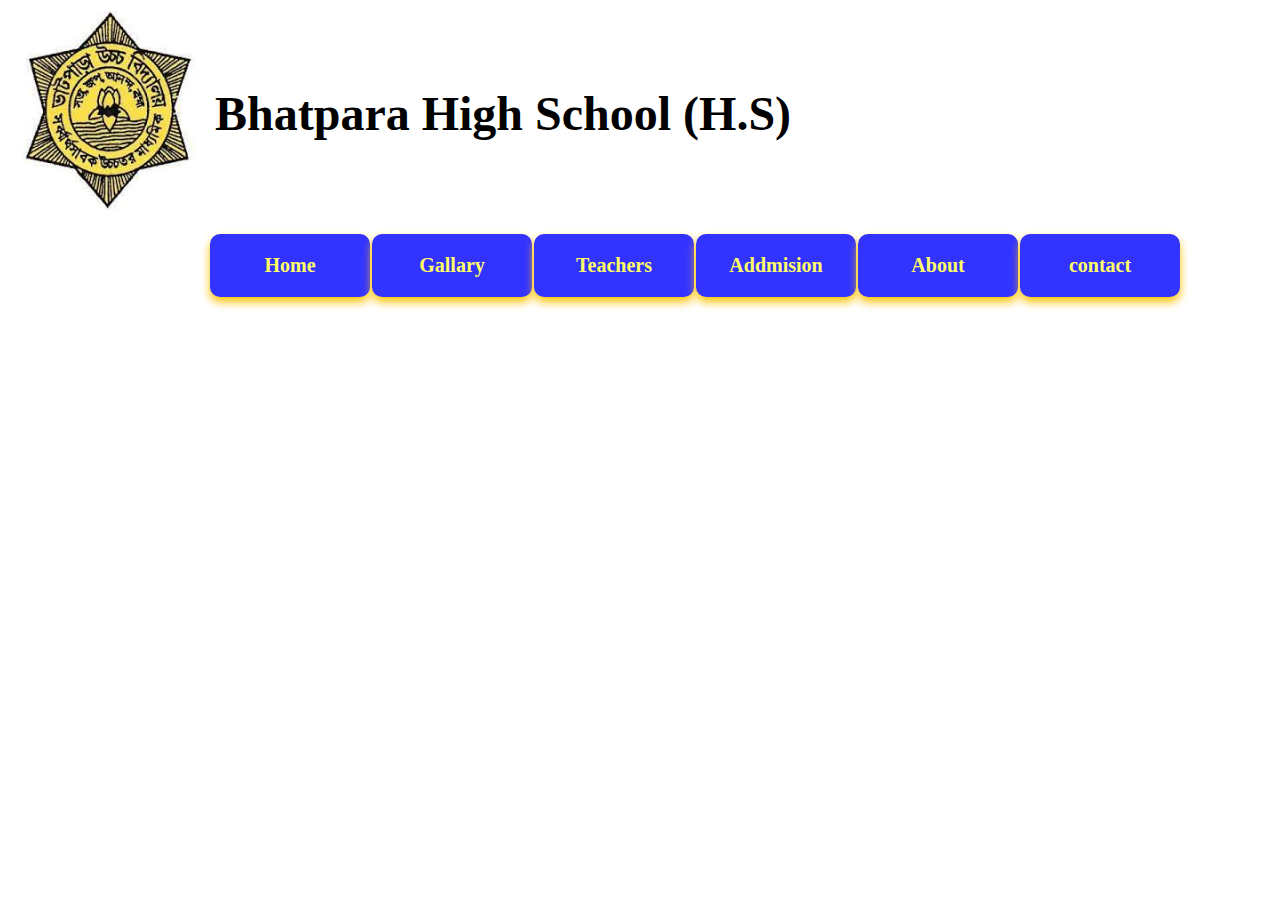
<file: index.html>
<!DOCTYPE html>
<html>
<head>
	<meta charset="utf-8">
	<meta name="viewport" content="width=device-width, initial-scale=1">
	<title>Bhatpara High School</title>
	<script src="//code.jquery.com/jquery-1.10.2.js"></script> 
	<script>  
$(function(){ 
  $("#header").load("header.html");
  $('#header').load('header.html')  
  
}); 
</script>
</head>
<body>
	<div id="header"></div>
</body>
</html>
</file>
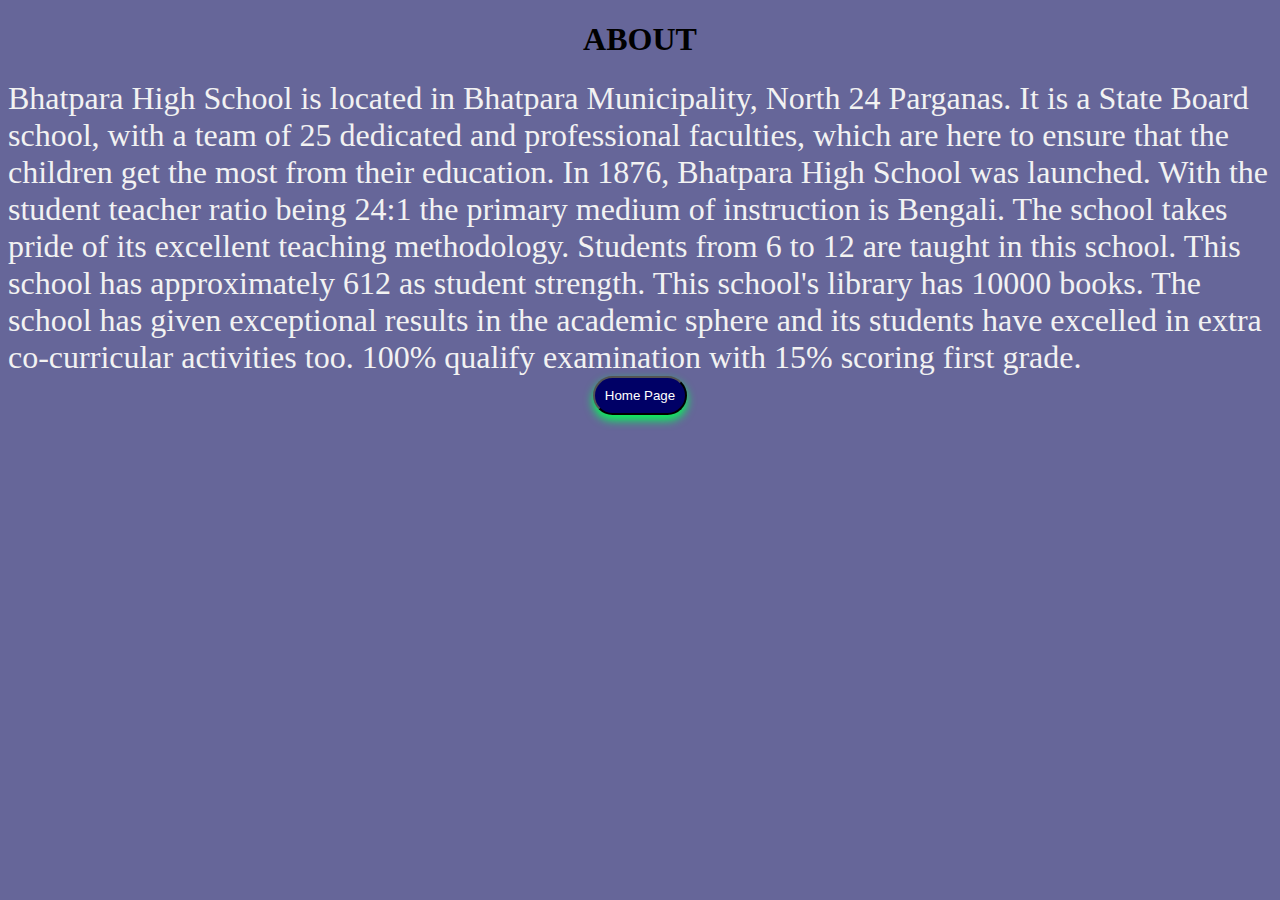
<file: about.html>
<!DOCTYPE html>
<html>
<head>
	<meta charset="utf-8">
	<meta name="viewport" content="width=device-width, initial-scale=1">
	<title>about</title>
	<link rel="stylesheet" type="text/css" href="style.css">
</head>
<body bgcolor="#666699">
	<center><h1><font color="#000000">ABOUT</font></h1></center>
	<div>
	
	<font face="Lucida Console"size="6px"color="#f2f2f2">Bhatpara High School is located in Bhatpara Municipality, North 24 Parganas. It is a State Board school, with a team of 25 dedicated and professional faculties, which are here to ensure that the children get the most from their education.

In 1876, Bhatpara High School was launched. With the student teacher ratio being 24:1 the primary medium of instruction is Bengali. The school takes pride of its excellent teaching methodology.

Students from 6 to 12 are taught in this school. This school has approximately 612 as student strength. This school's library has 10000 books.

The school has given exceptional results in the academic sphere and its students have excelled in extra co-curricular activities too. 100% qualify examination with 15% scoring first grade.</font>
	</div>
		<center><button><a href="bhs.html">Home Page</a></button></center>
</body>

</html>
</file>
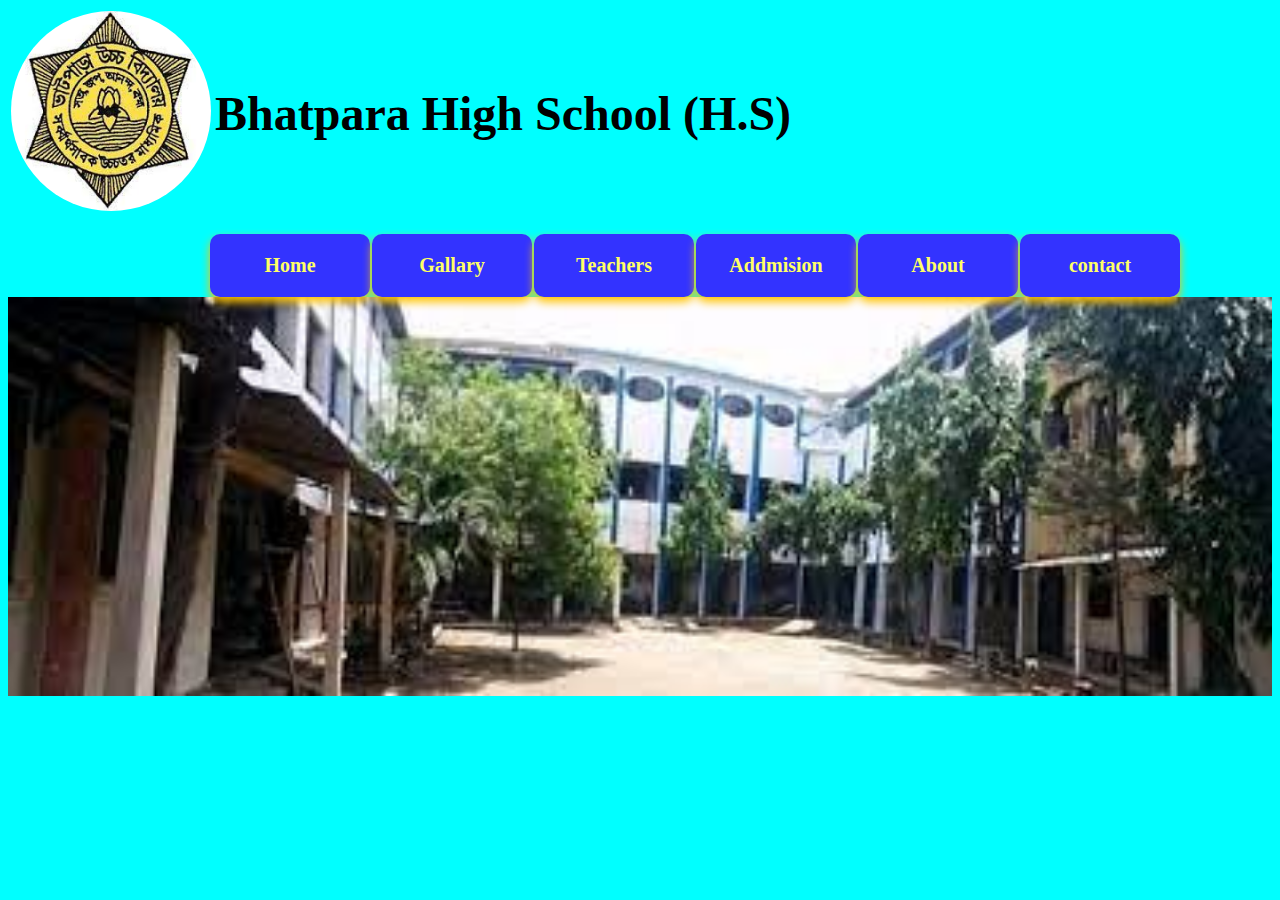
<file: bhs.html>
<!DOCTYPE html>
<html>
<head>
	<meta charset="utf-8">
	<meta name="viewport" content="width=device-width, initial-scale=1">
	<title>school</title>
	<link rel="stylesheet" type="text/css" href="style.css">
</head>
<body bgcolor="#00ffff">
	<table width="100%" border="0">
	<tr width="100%">
		<td width="15%"><img src="bhs logo.jpg" id="pic" heigth="200px" width="200px"></td>
		<td><h1><font size="+6">Bhatpara High School (H.S)</font></h1>  </td>
	</table>
	<center>
		<ul id="mainMenu">
		<li><a href="#">Home</a></li>
		<li><a href="#">Gallary</a>	
			<ul>
				<li><a href="#">Sports</a></li>
				<li><a href="#">Annual Program</a></li>
				<li><a href="#">Puja</a></li>
				<li><a href="#">Otherss</a></li>
			</ul>

		</li>
		<li><a href="#">Teachers</a></li>
		<li><a href="#">Addmision</a>
		<ul>	
				
				<li><a href="reg.html">Class V - IX</a></li>
				<li><a href="reg1.html">CLass X</a></li>
				<li><a href="reg2.html">Class XI</a></li>
				<li><a href="reg3.html">Class XII</a></li>
			</ul>
		</li>
		<li><a href="about.html">About</a>
			
		<li><a href="#">contact</a></li>
	</ul>
</center>	
<img src="school.jpg" width="100%">

	

</body>
</html>
</file>
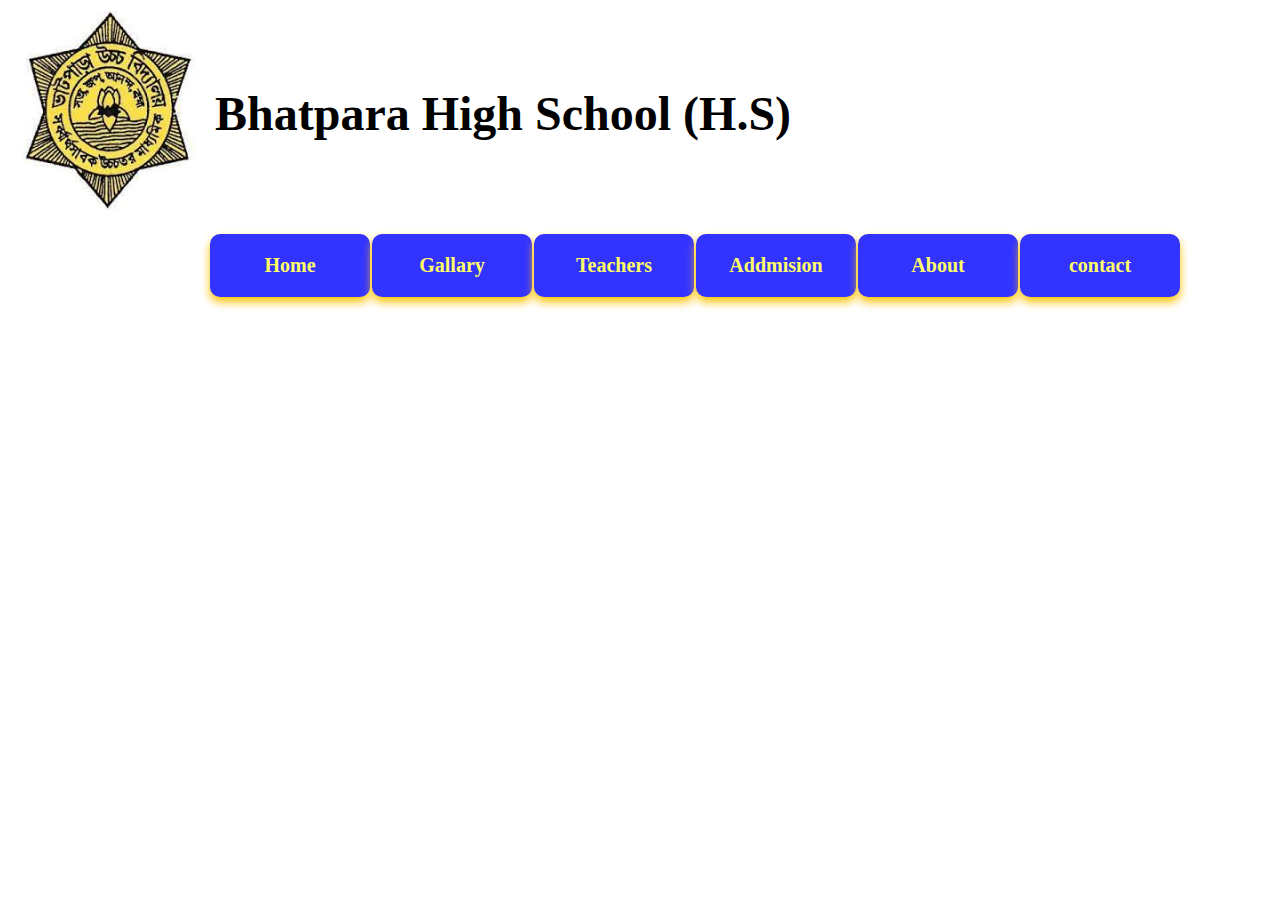
<file: header.html>
<!DOCTYPE html>
<html>
<head>
	<meta charset="utf-8">
	<meta name="viewport" content="width=device-width, initial-scale=1">
	<title>sxchool</title>
	<link rel="stylesheet" type="text/css" href="style.css">
</head>
<body>
	<table width="100%" border="0">
	<tr width="100%">
		<td width="15%"><img src="bhs logo.jpg" id="pic" heigth="200px" width="200px"></td>
		<td><h1><font size="+6">Bhatpara High School (H.S)</font></h1>  </td>
	</table>
	<center>
		<ul id="mainMenu">
		<li><a href="#">Home</a></li>
		<li><a href="#">Gallary</a>	
			<ul>
				<li><a href="#">Sports</a></li>
				<li><a href="#">Annual Program</a></li>
				<li><a href="#">Puja</a></li>
				<li><a href="#">Otherss</a></li>
			</ul>

		</li>
		<li><a href="#">Teachers</a></li>
		<li><a href="#">Addmision</a>
		<ul>	
				
				<li><a href="reg.html">Class V - IX</a></li>
				<li><a href="reg1.html">CLass X</a></li>
				<li><a href="reg2.html">Class XI</a></li>
				<li><a href="reg3.html">Class XII</a></li>
			</ul>
		</li>
		<li><a href="about.html">About</a>
			
		<li><a href="#">contact</a></li>
	</ul>
</center>
</file>
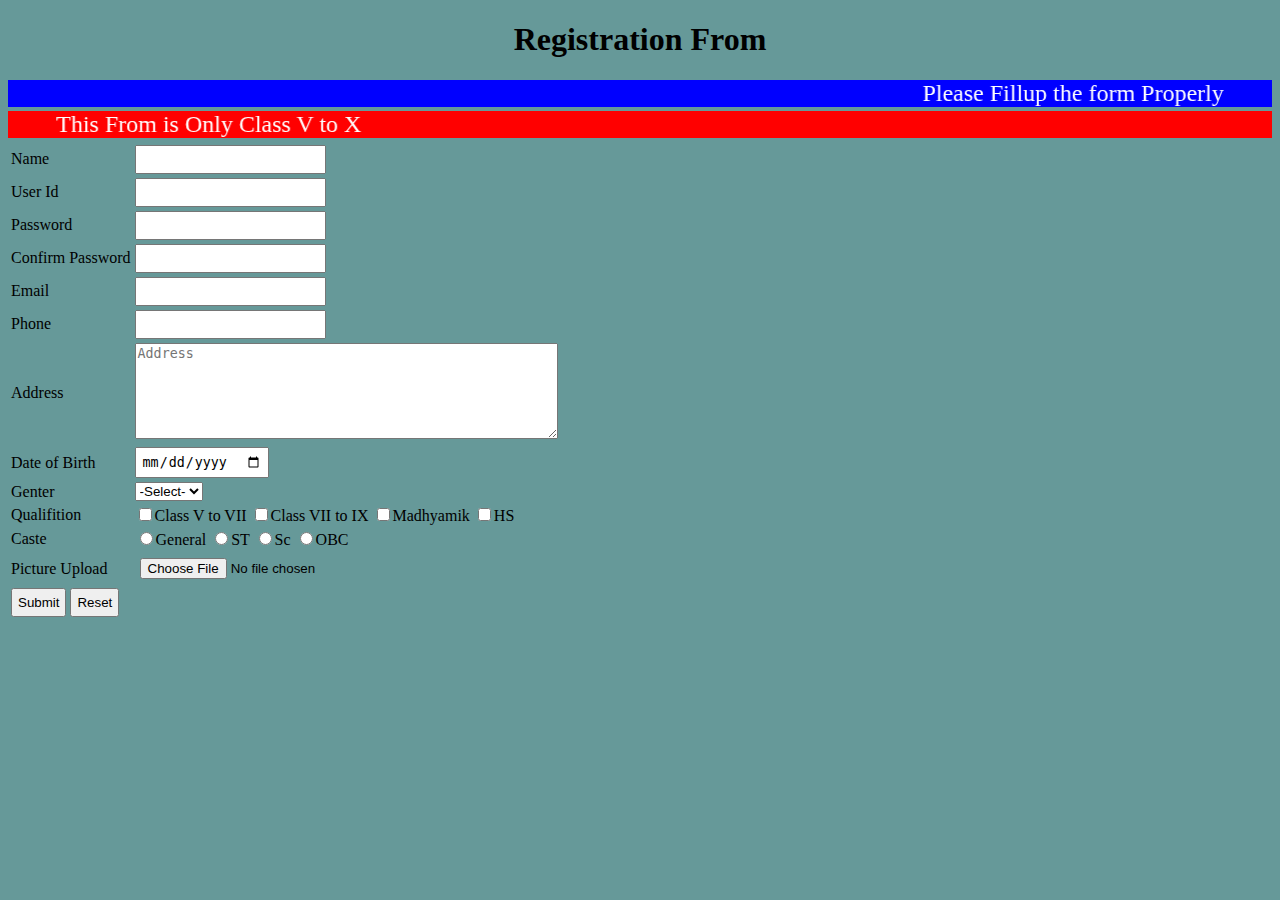
<file: reg.html>
<!DOCTYPE html>
<html>
<head>
	<meta charset="utf-8">
	<meta name="viewport" content="width=device-width, initial-scale=1">
	<title>Registration</title>
	<link rel="stylesheet" type="text/css" href="style.css">
</head>
<body bgcolor="#669999">
	<center><h1>Registration From</h1></center>
<marquee behavior="Alternate" bgcolor="Blue"><font color="white" size="5">Please Fillup the form Properly</font></marquee>
<marquee behavior="Alternate" direction="right" bgcolor="Red"><font color="white" size="5">This From is Only Class V to X</font></marquee>
<form action="Thank_you.html" method="POST">
<table>
<tr>
	<td><label>Name</label></td>
	<td><input type="text" name="name"></td>
</tr>
<tr>
	<td>User Id</td>
	<td><input type="text" name="uid"></td>
</tr>
<tr>
	<td>Password</td>
	<td><input type="Password" name="name"></td>
</tr>
<tr>
	<td>Confirm Password</td>
	<td><input type="Password" name="name"></td>
</tr>
<tr>
	<td>Email</td>
	<td><input type="text" name="name"></td>
</tr>
<tr>
	<td>Phone</td>
	<td><input type="text" name="name"></td>
</tr>
<tr>
	<td>Address</td>
	<td><textarea rows="6" cols="50" placeholder="Address"></textarea></td>
</tr>
<tr>
	<td>Date of Birth</td>
	<td><input type="date" name="name"></td>
</tr>
<tr>
	<td>Genter</td>
	<td><select>
		<option>-Select-</Option>
		<Option>Male</Option>
		<Option>Female</Option>
	</select></td>
</tr>
<tr>
	<td>Qualifition</td>
		<td><input type="Checkbox" name="">Class V to VII
		<input type="Checkbox" name="">Class VII to IX
		<input type="Checkbox" name="">Madhyamik
		<input type="Checkbox" name="">HS
		</td>
</tr>
<tr>
	<td>Caste</td>
	<td><input type="radio" name="caste">General
		<input type="radio" name="caste">ST
		<input type="radio" name="caste">Sc
		<input type="radio" name="caste">OBC</td>
</tr>
<tr>
	<td>Picture Upload</td>
	<td><input type="file" name="name"></td>
</tr>
<tr>
	<td colspan="2"><input type="submit"  name="submit">
		<input type="Reset" name="Reset"></td>

</tr>
</table>
</form>
</body>
</html>
</file>
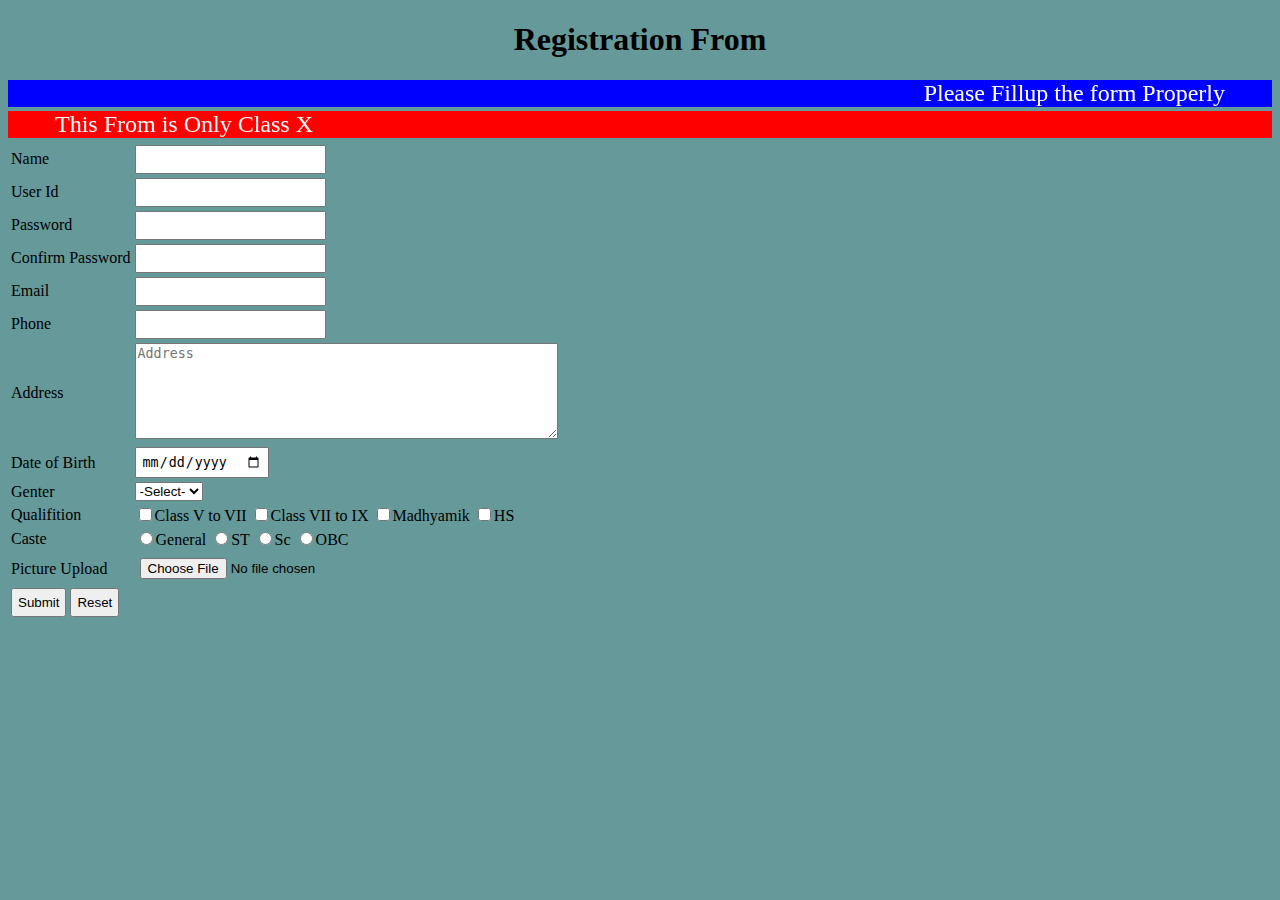
<file: reg1.html>
<!DOCTYPE html>
<html>
<head>
	<meta charset="utf-8">
	<meta name="viewport" content="width=device-width, initial-scale=1">
	<title>Registration</title>
	<link rel="stylesheet" type="text/css" href="style.css">
</head>
<body bgcolor="#669999">
	<center><h1>Registration From</h1></center>
<marquee behavior="Alternate" bgcolor="Blue"><font color="white" size="5">Please Fillup the form Properly</font></marquee>
<marquee behavior="Alternate" direction="right" bgcolor="Red"><font color="white" size="5">This From is Only Class X</font></marquee>
<form action="Thank_you.html" method="POST">
<table>
<tr>
	<td><label>Name</label></td>
	<td><input type="text" name="name"></td>
</tr>
<tr>
	<td>User Id</td>
	<td><input type="text" name="uid"></td>
</tr>
<tr>
	<td>Password</td>
	<td><input type="Password" name="name"></td>
</tr>
<tr>
	<td>Confirm Password</td>
	<td><input type="Password" name="name"></td>
</tr>
<tr>
	<td>Email</td>
	<td><input type="text" name="name"></td>
</tr>
<tr>
	<td>Phone</td>
	<td><input type="text" name="name"></td>
</tr>
<tr>
	<td>Address</td>
	<td><textarea rows="6" cols="50" placeholder="Address"></textarea></td>
</tr>
<tr>
	<td>Date of Birth</td>
	<td><input type="date" name="name"></td>
</tr>
<tr>
	<td>Genter</td>
	<td><select>
		<option>-Select-</Option>
		<Option>Male</Option>
		<Option>Female</Option>
	</select></td>
</tr>
<tr>
	<td>Qualifition</td>
		<td><input type="Checkbox" name="">Class V to VII
		<input type="Checkbox" name="">Class VII to IX
		<input type="Checkbox" name="">Madhyamik
		<input type="Checkbox" name="">HS
		</td>
</tr>
<tr>
	<td>Caste</td>
	<td><input type="radio" name="caste">General
		<input type="radio" name="caste">ST
		<input type="radio" name="caste">Sc
		<input type="radio" name="caste">OBC</td>
</tr>
<tr>
	<td>Picture Upload</td>
	<td><input type="file" name="name"></td>
</tr>
<tr>
	<td colspan="2"><input type="submit"  name="submit">
		<input type="Reset" name="Reset"></td>

</tr>
</table>
</form>
</body>
</html>
</file>
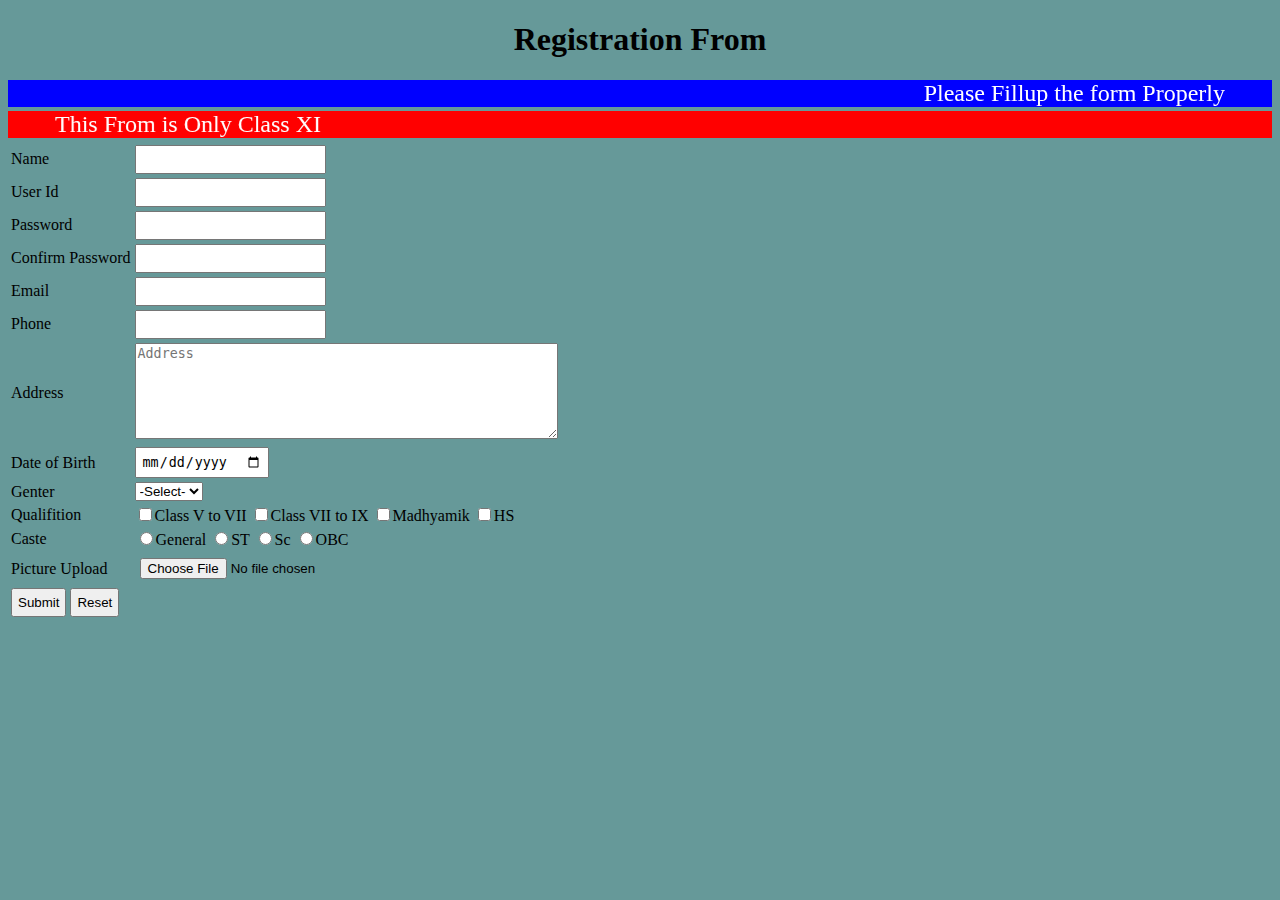
<file: reg2.html>
<!DOCTYPE html>
<html>
<head>
	<meta charset="utf-8">
	<meta name="viewport" content="width=device-width, initial-scale=1">
	<title>Registration</title>
	<link rel="stylesheet" type="text/css" href="style.css">
</head>
<body bgcolor="#669999">
	<center><h1>Registration From</h1></center>
<marquee behavior="Alternate" bgcolor="Blue"><font color="white" size="5">Please Fillup the form Properly</font></marquee>
<marquee behavior="Alternate" direction="right" bgcolor="Red"><font color="white" size="5">This From is Only Class XI</font></marquee>
<form action="Thank_you.html" method="POST">
<table>
<tr>
	<td><label>Name</label></td>
	<td><input type="text" name="name"></td>
</tr>
<tr>
	<td>User Id</td>
	<td><input type="text" name="uid"></td>
</tr>
<tr>
	<td>Password</td>
	<td><input type="Password" name="name"></td>
</tr>
<tr>
	<td>Confirm Password</td>
	<td><input type="Password" name="name"></td>
</tr>
<tr>
	<td>Email</td>
	<td><input type="text" name="name"></td>
</tr>
<tr>
	<td>Phone</td>
	<td><input type="text" name="name"></td>
</tr>
<tr>
	<td>Address</td>
	<td><textarea rows="6" cols="50" placeholder="Address"></textarea></td>
</tr>
<tr>
	<td>Date of Birth</td>
	<td><input type="date" name="name"></td>
</tr>
<tr>
	<td>Genter</td>
	<td><select>
		<option>-Select-</Option>
		<Option>Male</Option>
		<Option>Female</Option>
	</select></td>
</tr>
<tr>
	<td>Qualifition</td>
		<td><input type="Checkbox" name="">Class V to VII
		<input type="Checkbox" name="">Class VII to IX
		<input type="Checkbox" name="">Madhyamik
		<input type="Checkbox" name="">HS
		</td>
</tr>
<tr>
	<td>Caste</td>
	<td><input type="radio" name="caste">General
		<input type="radio" name="caste">ST
		<input type="radio" name="caste">Sc
		<input type="radio" name="caste">OBC</td>
</tr>
<tr>
	<td>Picture Upload</td>
	<td><input type="file" name="name"></td>
</tr>
<tr>
	<td colspan="2"><input type="submit"  name="submit">
		<input type="Reset" name="Reset"></td>

</tr>
</table>
</form>
</body>
</html>
</file>
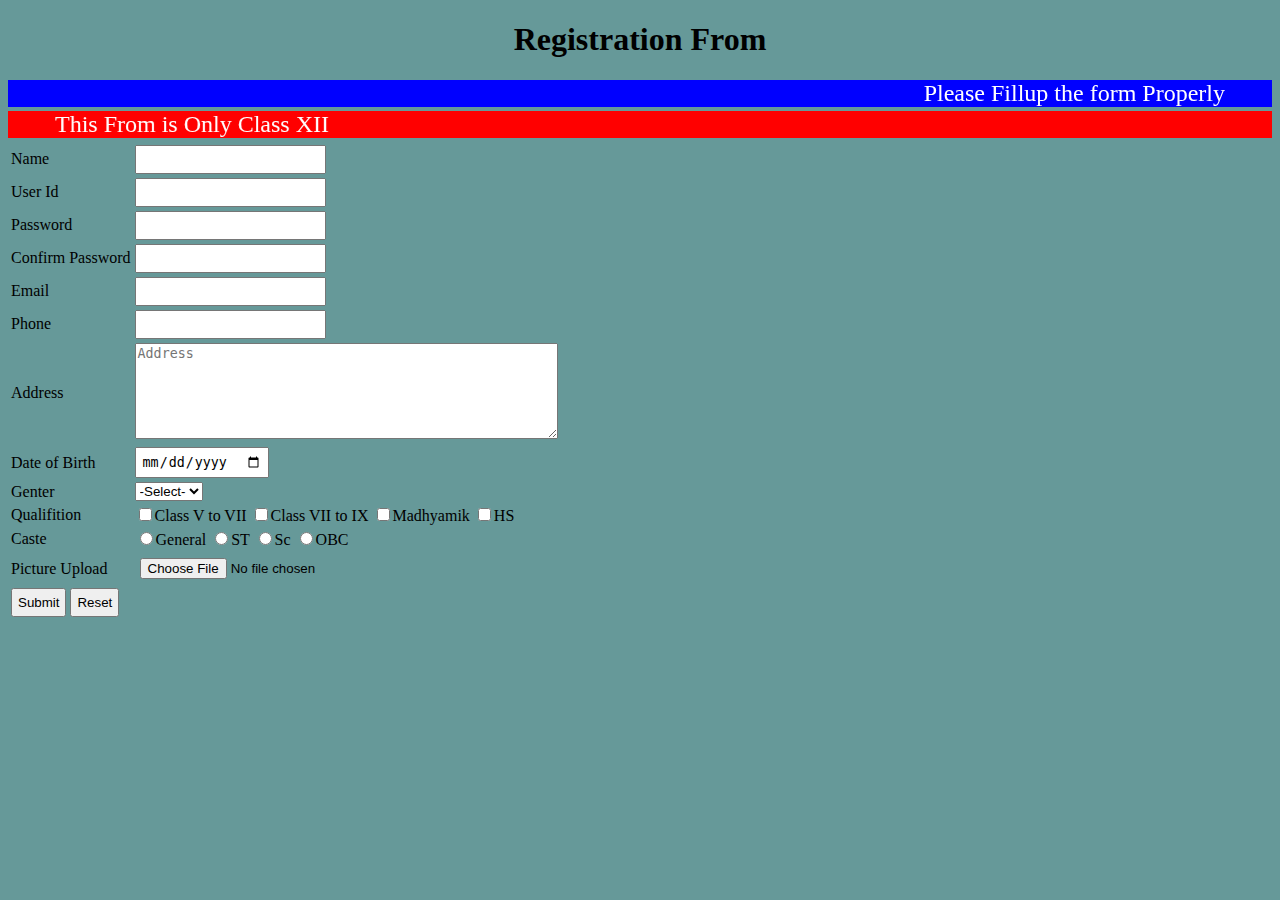
<file: reg3.html>
<!DOCTYPE html>
<html>
<head>
	<meta charset="utf-8">
	<meta name="viewport" content="width=device-width, initial-scale=1">
	<title>Registration</title>
	<link rel="stylesheet" type="text/css" href="style.css">
</head>
<body bgcolor="#669999">
	<center><h1>Registration From</h1></center>
<marquee behavior="Alternate" bgcolor="Blue"><font color="white" size="5">Please Fillup the form Properly</font></marquee>
<marquee behavior="Alternate" direction="right" bgcolor="Red"><font color="white" size="5">This From is Only Class XII</font></marquee>
<form action="Thank_you.html" method="POST">
<table>
<tr>
	<td><label>Name</label></td>
	<td><input type="text" name="name"></td>
</tr>
<tr>
	<td>User Id</td>
	<td><input type="text" name="uid"></td>
</tr>
<tr>
	<td>Password</td>
	<td><input type="Password" name="name"></td>
</tr>
<tr>
	<td>Confirm Password</td>
	<td><input type="Password" name="name"></td>
</tr>
<tr>
	<td>Email</td>
	<td><input type="text" name="name"></td>
</tr>
<tr>
	<td>Phone</td>
	<td><input type="text" name="name"></td>
</tr>
<tr>
	<td>Address</td>
	<td><textarea rows="6" cols="50" placeholder="Address"></textarea></td>
</tr>
<tr>
	<td>Date of Birth</td>
	<td><input type="date" name="name"></td>
</tr>
<tr>
	<td>Genter</td>
	<td><select>
		<option>-Select-</Option>
		<Option>Male</Option>
		<Option>Female</Option>
	</select></td>
</tr>
<tr>
	<td>Qualifition</td>
		<td><input type="Checkbox" name="">Class V to VII
		<input type="Checkbox" name="">Class VII to IX
		<input type="Checkbox" name="">Madhyamik
		<input type="Checkbox" name="">HS
		</td>
</tr>
<tr>
	<td>Caste</td>
	<td><input type="radio" name="caste">General
		<input type="radio" name="caste">ST
		<input type="radio" name="caste">Sc
		<input type="radio" name="caste">OBC</td>
</tr>
<tr>
	<td>Picture Upload</td>
	<td><input type="file" name="name"></td>
</tr>
<tr>
	<td colspan="2"><input type="submit"  name="submit">
		<input type="Reset" name="Reset"></td>

</tr>
</table>
</form>
</body>
</html>
</file>
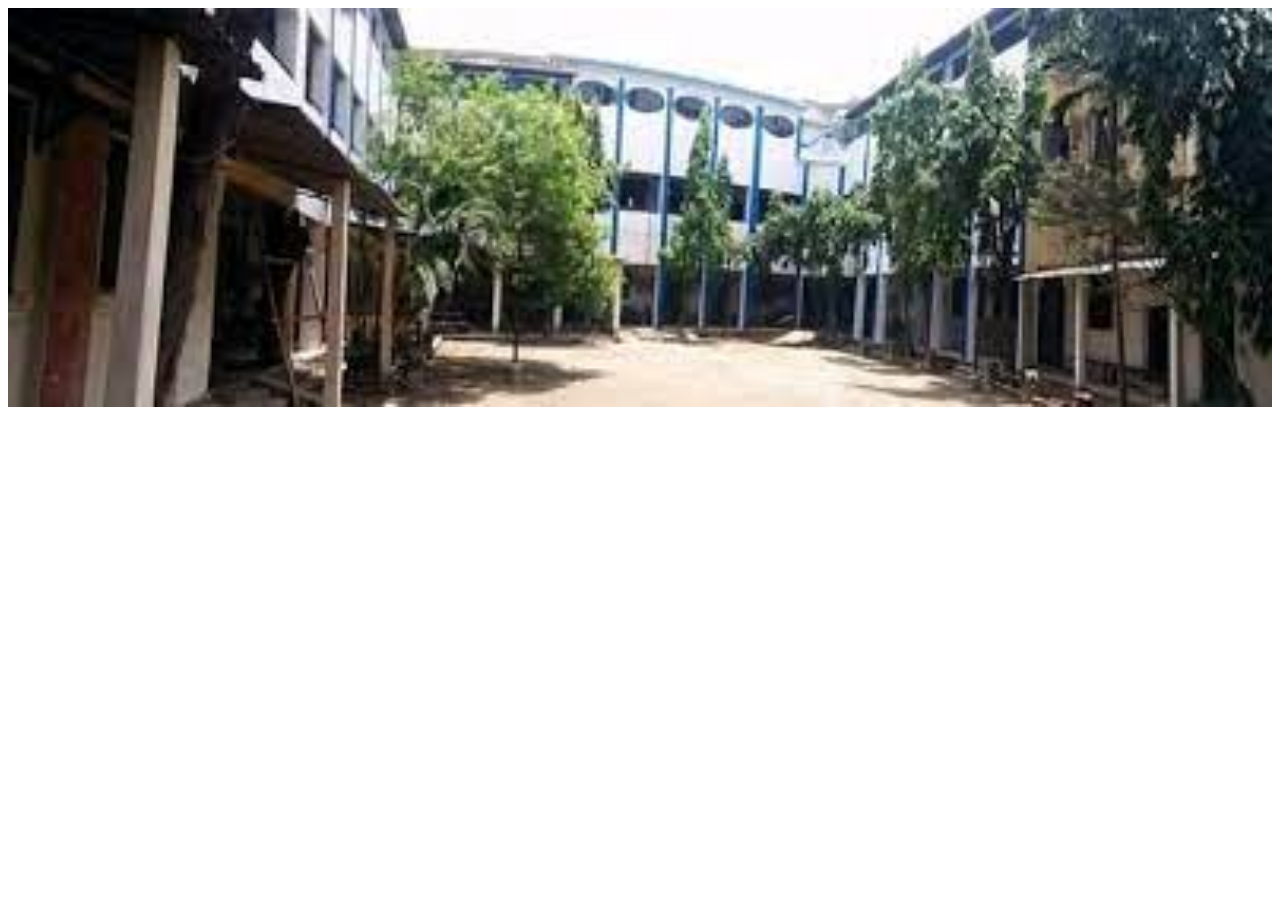
<file: sports.html>
<!DOCTYPE html>
<html>
<head>
	<meta charset="utf-8">
	<meta name="viewport" content="width=device-width, initial-scale=1">
	<title>sports</title>
</head>
<body>
	<img src="school.jpg" width="100%">

</body>
</html>
</file>
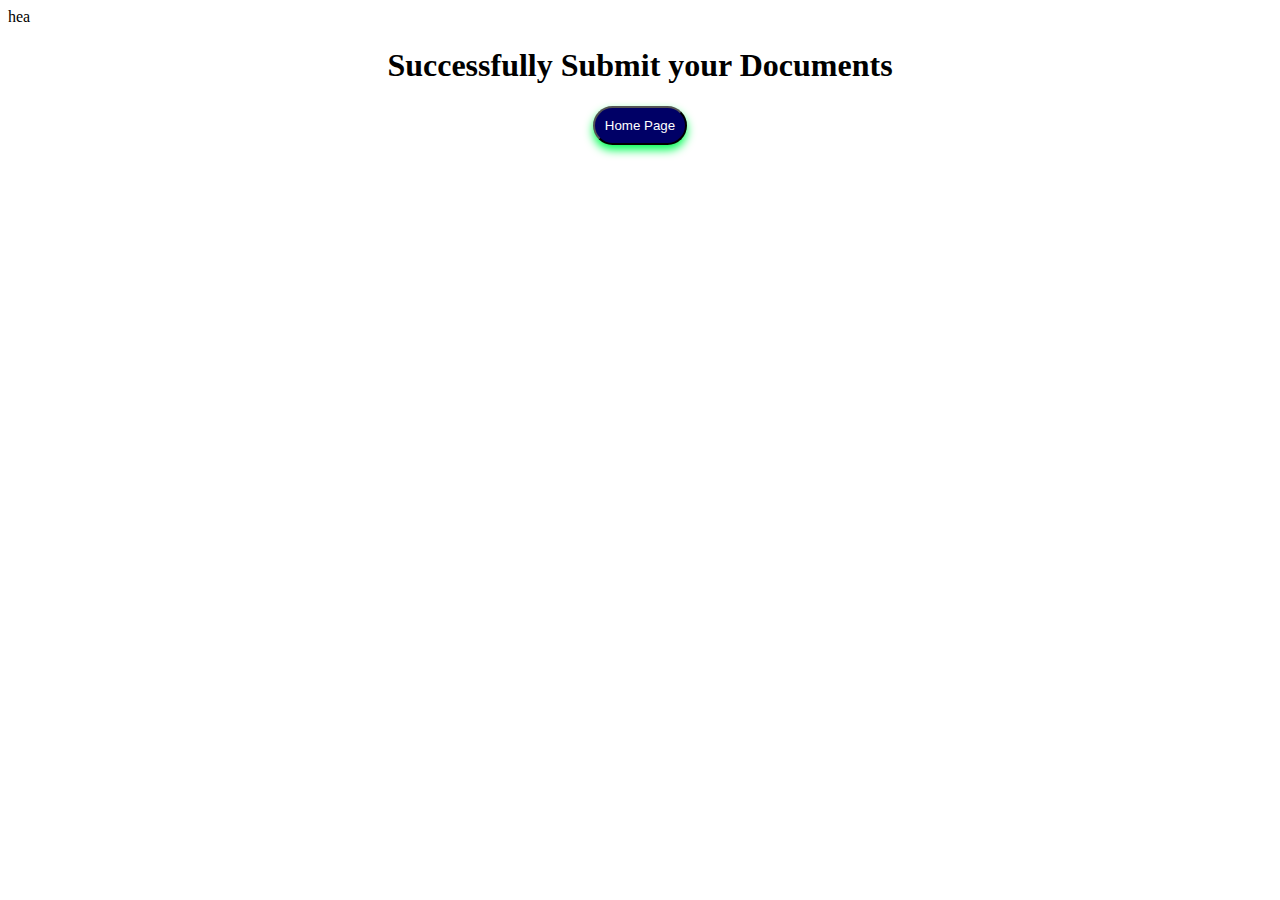
<file: Thank_you.html>
<!DOCTYPE html>
<html>
<head>
	<meta charset="utf-8">
	<meta name="viewport" content="width=device-width, initial-scale=1">
	<title>Thank You</title>
	<link rel="stylesheet" type="text/css" href="style.css">
</head>
<body>
hea
	<center>
<h1> Successfully Submit your Documents</h1>
<button><a href="bhs.html">Home Page</a></button></center>
</body>
</html>
</file>
<file: style.css>
#mainMenu li {
	text-align: center;
	position:relative;
	display:block;
	width:120px;
	float:left;
	margin-left:2px;
	border:0px solid #000;
	box-shadow: 0px 5px 10px #FFC300;
	padding: 1em;
	font-size: 20px;
	font-weight: bold;
	background-color:#3333ff;
	color:  #cc0000;
	border-radius: 10px;
}
ul li a{
	text-decoration: none;
	color: #ffff66;
}
ul{
	

}
#mainMenu{margin-left: 10em;
font-family: Comic Sans MS;}
h1{
	font-family: Elephant;
}
ul li:hover{
	background: #ff8080;
	color: #fff;
	border-radius: 25px;
	box-shadow: 0px 5px 10px #00ff55;
}
ul li a:hover{
	color: #ffffff;
	box-shadow: 0px 5px 10px #00ff55;
}

li ul{
	display: none;
	position: absolute;
	margin: 0px;
	padding: 1px;
	 	
	
}
#mainMenu li ul li{
	width: 150px;
	border-top: none;
	font-size: smaller;
	top: 30px;
	left: -20px;
}

#mainMenu li:hover ul{
	display: Block;
}

input{
	padding:5px;
}

button{
	padding: 10px;
	background: #000066;
	color: #fffff;
	box-shadow: 0px 5px 10px #00ff55;
	
	border-radius: 50px;
}
button a{
	color: #ffffff;
	text-decoration: none;
	

}
button:hover{
	color:#000066;
	background:#990000	;
	font-weight: bold;
border-radius: 50px;
}
button a:hover{
	color: #000066;
	font-weight: bold;
}

#pic{
	border-radius:100px;
}
#div{
	color: #666699;
}
</file>
